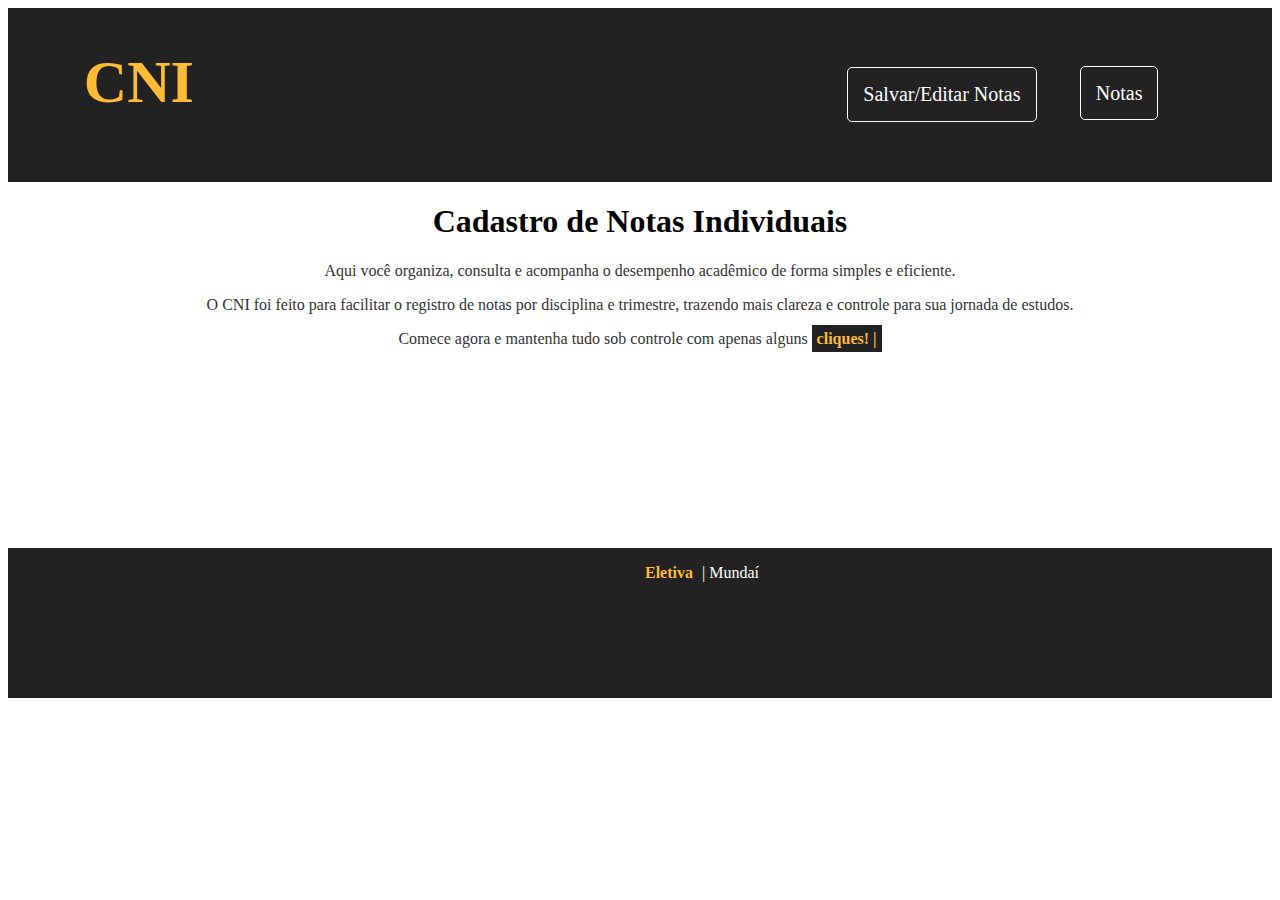
<file: index.html>
<!DOCTYPE html>
<html lang="en">
<head>
    <meta charset="UTF-8">
    <meta name="viewport" content="width=device-width, initial-scale=1.0">
    <title>Home</title>
    <link rel="stylesheet" href="Home.css">
</head>
<body>
    <header>
        <div class="header">
            <h1>CNI</h1>
            <a href="src/pages/App.html">Salvar/Editar Notas</a>
            <p><a href="src/pages/Notas.html" class="item">Notas</a></p>
        </div>
    </header>

    <div class="content">
        <h1>Cadastro de Notas Individuais</h1>
        <p>
            Aqui você organiza, consulta e acompanha o desempenho acadêmico de forma simples e eficiente.
        </p>
        <p>
            O CNI foi feito para facilitar o registro de notas por disciplina e trimestre, trazendo mais clareza e controle para sua jornada de estudos.
        </p>
        <p>Comece agora e mantenha tudo sob controle com apenas alguns <span>cliques! |</span></p>
    </div>

    <footer>
        <div class="footer">
            <p><span>Eletiva</span> |  Mundaí</p>
        </div>
    </footer>

</body>
</html>
</file>
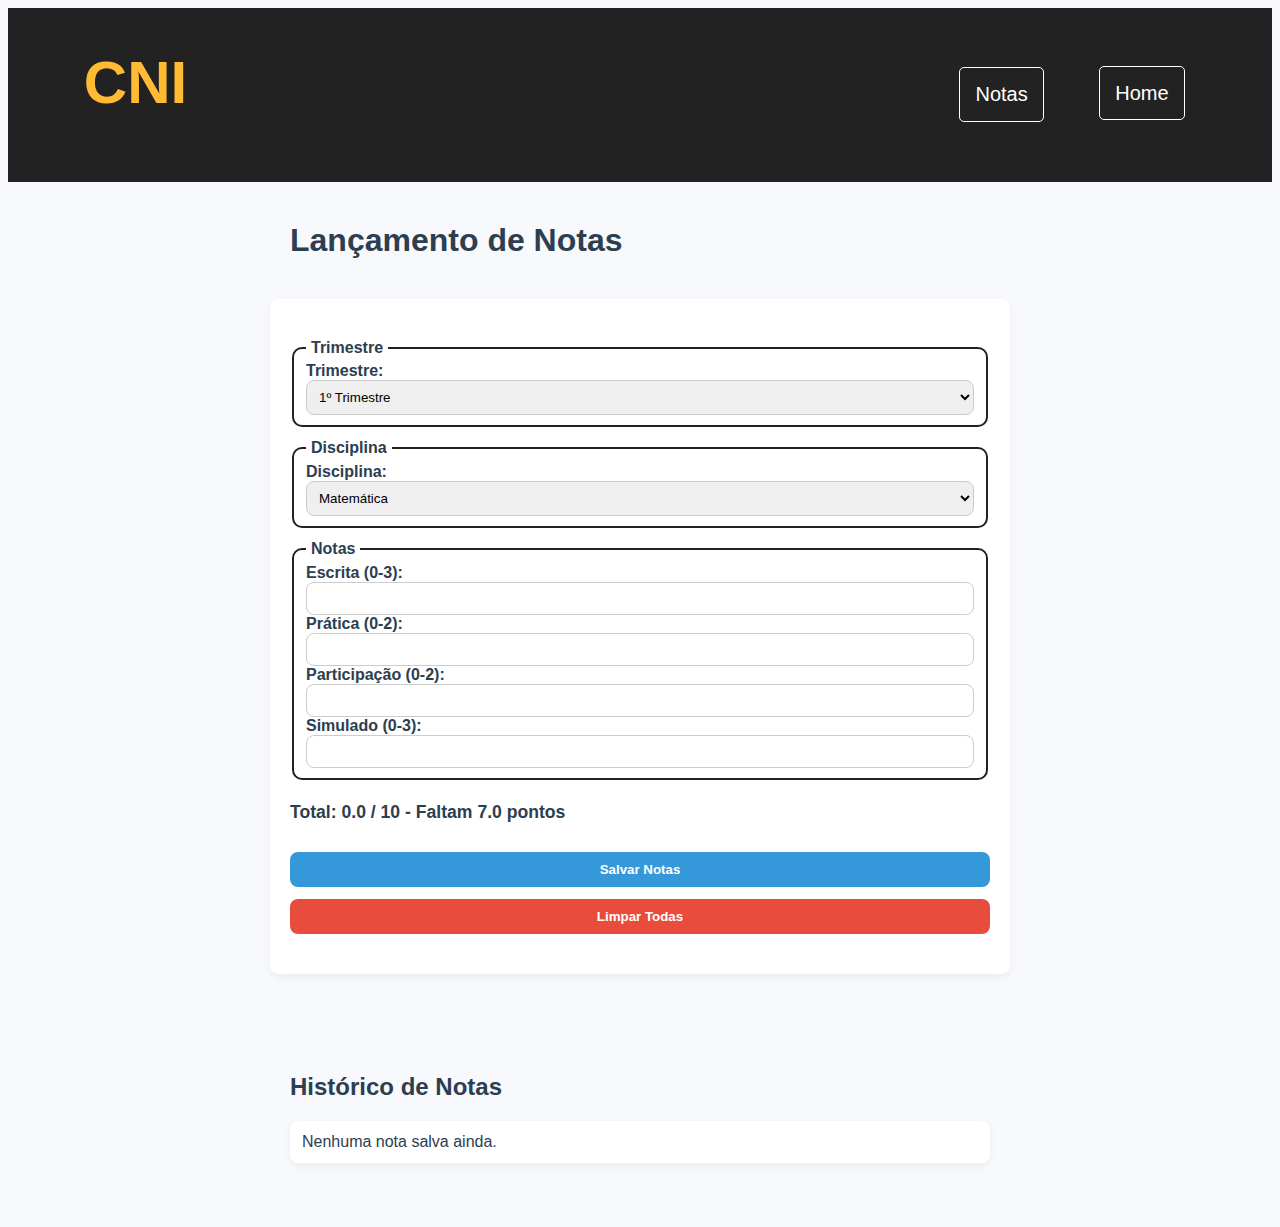
<file: App.html>
<!DOCTYPE html>
<html lang="pt-BR">
<head>
  <meta charset="UTF-8" />
  <title>Notas por Disciplina</title>
  <link rel="stylesheet" href="App.css">
</head>
<script src="App.js"></script>
<body>
    <header>
        <div class="header">
            <h1>CNI</h1>
            <a href="src/Notas.html">Notas</a>
            <p><a href="src/home/Home.html">Home</a></p>
        </div>
    </header>
  <h1 class="show">Lançamento de Notas</h1>

  <form id="notaForm">
    <fieldset>
        <legend>Trimestre</legend>
        <label for="trimestre">Trimestre:</label>
        <select id="trimestre">
            <option value="1">1º Trimestre</option>
            <option value="2">2º Trimestre</option>
            <option value="3">3º Trimestre</option>
        </select>
    </fieldset>

    <fieldset>
        <legend>Disciplina</legend>
        <label for="disciplina">Disciplina:</label>
        <select id="disciplina">
          <option value="matematica">Matemática</option>
          <option value="portugues">Português</option>
          <option value="historia">História</option>
          <option value="ciencias">Ciências</option>
        </select>
    </fieldset>

    <fieldset>
    <legend>Notas</legend>
        <label for="escrita">Escrita (0-3):</label>
        <input type="number" id="escrita" step="0.1" min="0" max="3" />

        <label for="pratica">Prática (0-2):</label>
        <input type="number" id="pratica" step="0.1" min="0" max="2" />

        <label for="participacao">Participação (0-2):</label>
        <input type="number" id="participacao" step="0.1" min="0" max="2" />

        <label for="simulado">Simulado (0-3):</label>
        <input type="number" id="simulado" step="0.1" min="0" max="3" />

    </fieldset>

    <p id="total">Total: 0.0 / 10</p>

    <button type="submit">Salvar Notas</button>
    <button type="button" onclick="limparTodasNotas()">Limpar Todas</button>
  </form>

  <div class="show">
    <section id="msg"></section>

    <h2>Histórico de Notas</h2>
    <ul id="historicoBody"></ul>
  </div>
</body>
</html>
</file>
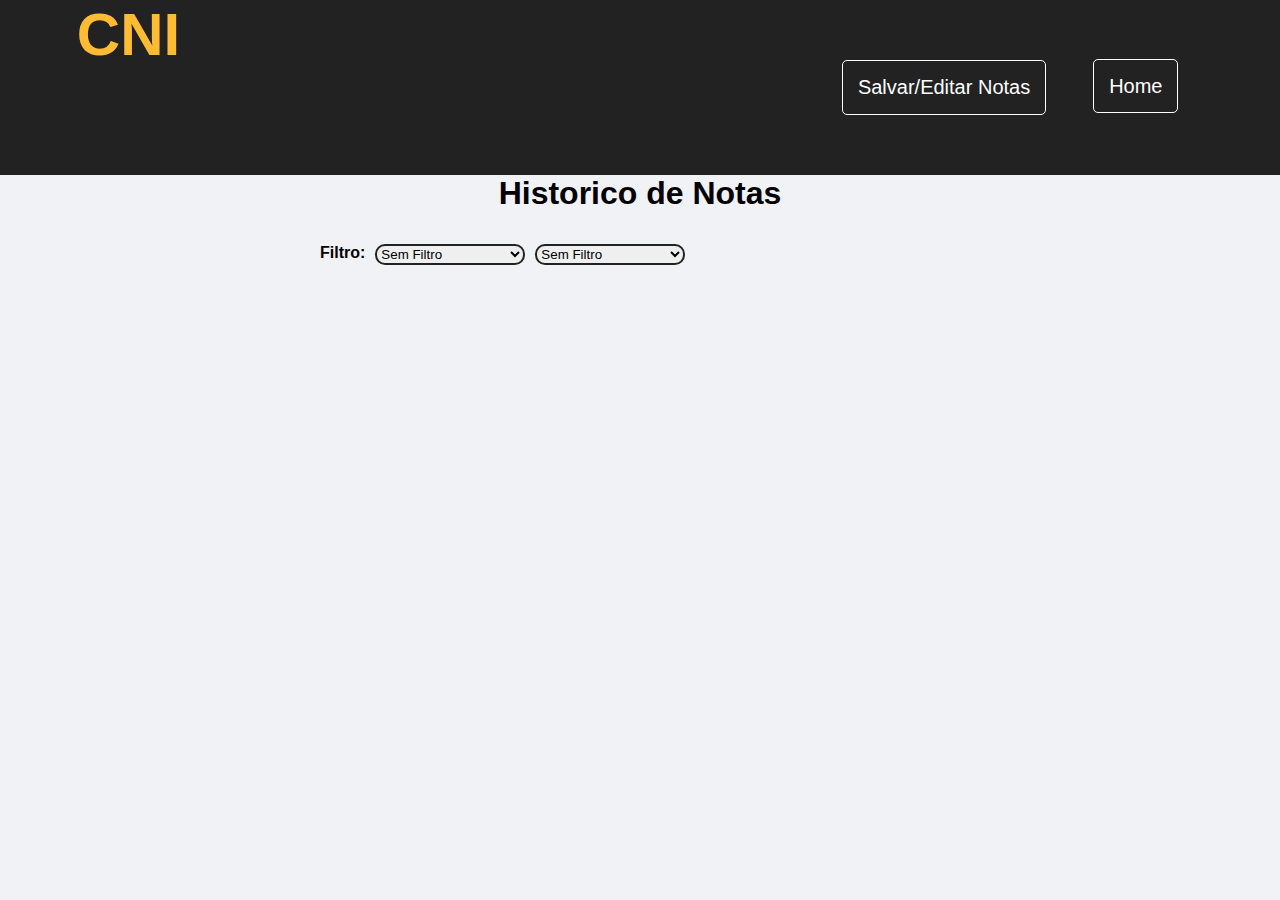
<file: src/Notas.html>
<!DOCTYPE html>
<html lang="pt-BR">
<head>
    <meta charset="UTF-8">
    <meta name="viewport" content="width=device-width, initial-scale=1.0">
    <title>Notas</title>
    <link rel="stylesheet" href="Notas.css">
</head>
<script src="Notas.js"></script>
<body>
    <header>
        <div class="header">
            <h1>CNI</h1>
            <a href="../App.html">Salvar/Editar Notas</a>
            <p><a href="home/Home.html">Home</a></p>
        </div>
    </header>

    <h1>Historico de Notas</h1>
    <div class="filter">
        <p>Filtro:</p>
        <select id="trimestre">
            <option value="0" selected>Sem Filtro</option>
            <option value="1">1º Trimestre</option>
            <option value="2">2º Trimestre</option>
            <option value="3">3º Trimestre</option>
        </select>
        <select id="disciplina">
            <option value="none" selected>Sem Filtro</option>
            <option value="matematica">Matemática</option>
            <option value="portugues">Português</option>
            <option value="historia">História</option>
            <option value="ciencias">Ciências</option>
        </select>
    </div>
    <ul id="notas"></ul>
</body>
</html>
</file>
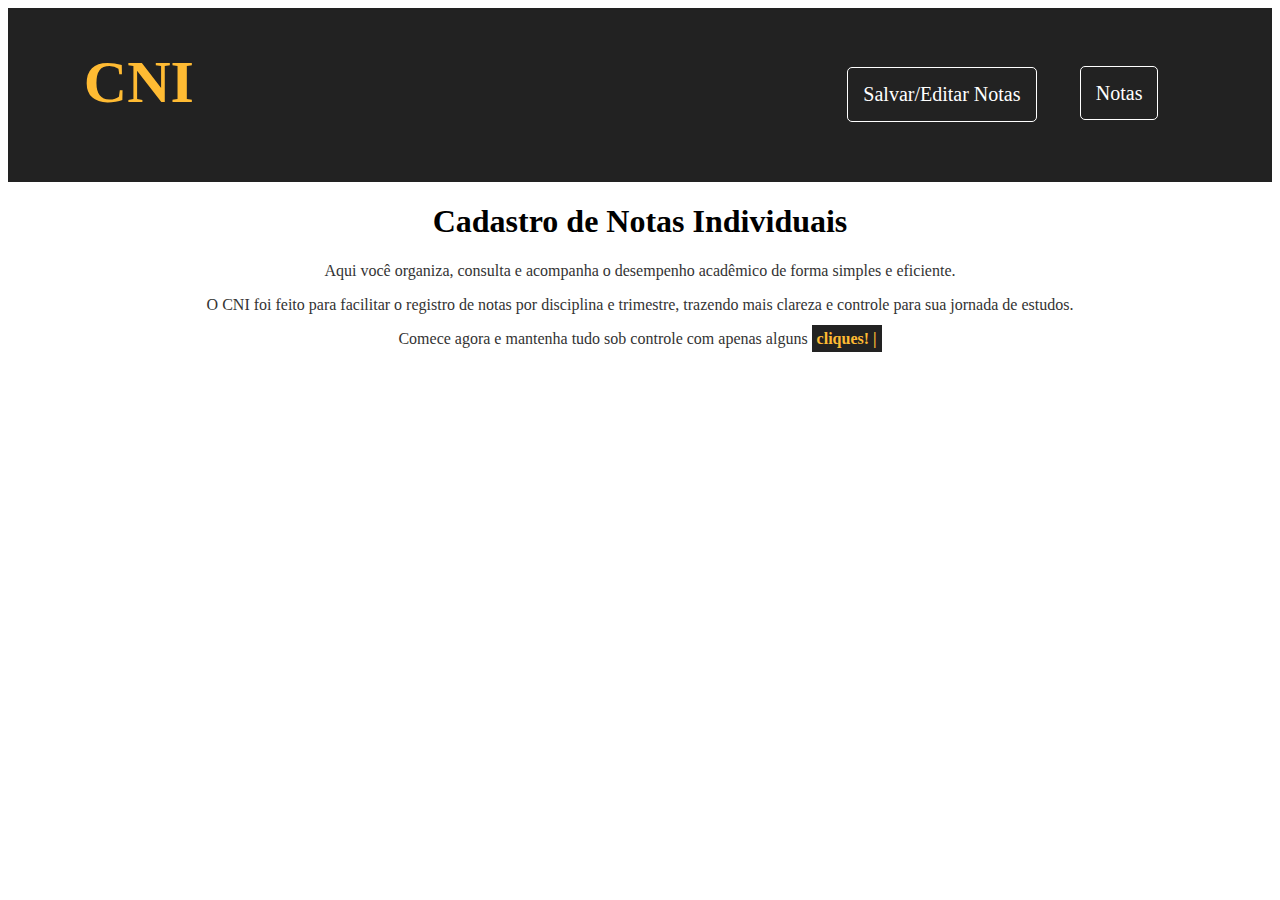
<file: src/home/Home.html>
<!DOCTYPE html>
<html lang="en">
<head>
    <meta charset="UTF-8">
    <meta name="viewport" content="width=device-width, initial-scale=1.0">
    <title>Home</title>
    <link rel="stylesheet" href="Home.css">
</head>
<body>
    <header>
        <div class="header">
            <h1>CNI</h1>
            <a href="../../App.html">Salvar/Editar Notas</a>
            <p><a href="../Notas.html" class="item">Notas</a></p>
        </div>
    </header>

    <div class="content">
        <h1>Cadastro de Notas Individuais</h1>
        <p>
            Aqui você organiza, consulta e acompanha o desempenho acadêmico de forma simples e eficiente.
        </p>
        <p>
            O CNI foi feito para facilitar o registro de notas por disciplina e trimestre, trazendo mais clareza e controle para sua jornada de estudos.
        </p>
        <p>Comece agora e mantenha tudo sob controle com apenas alguns <span>cliques! |</span></p>
    </div>

</body>
</html>
</file>
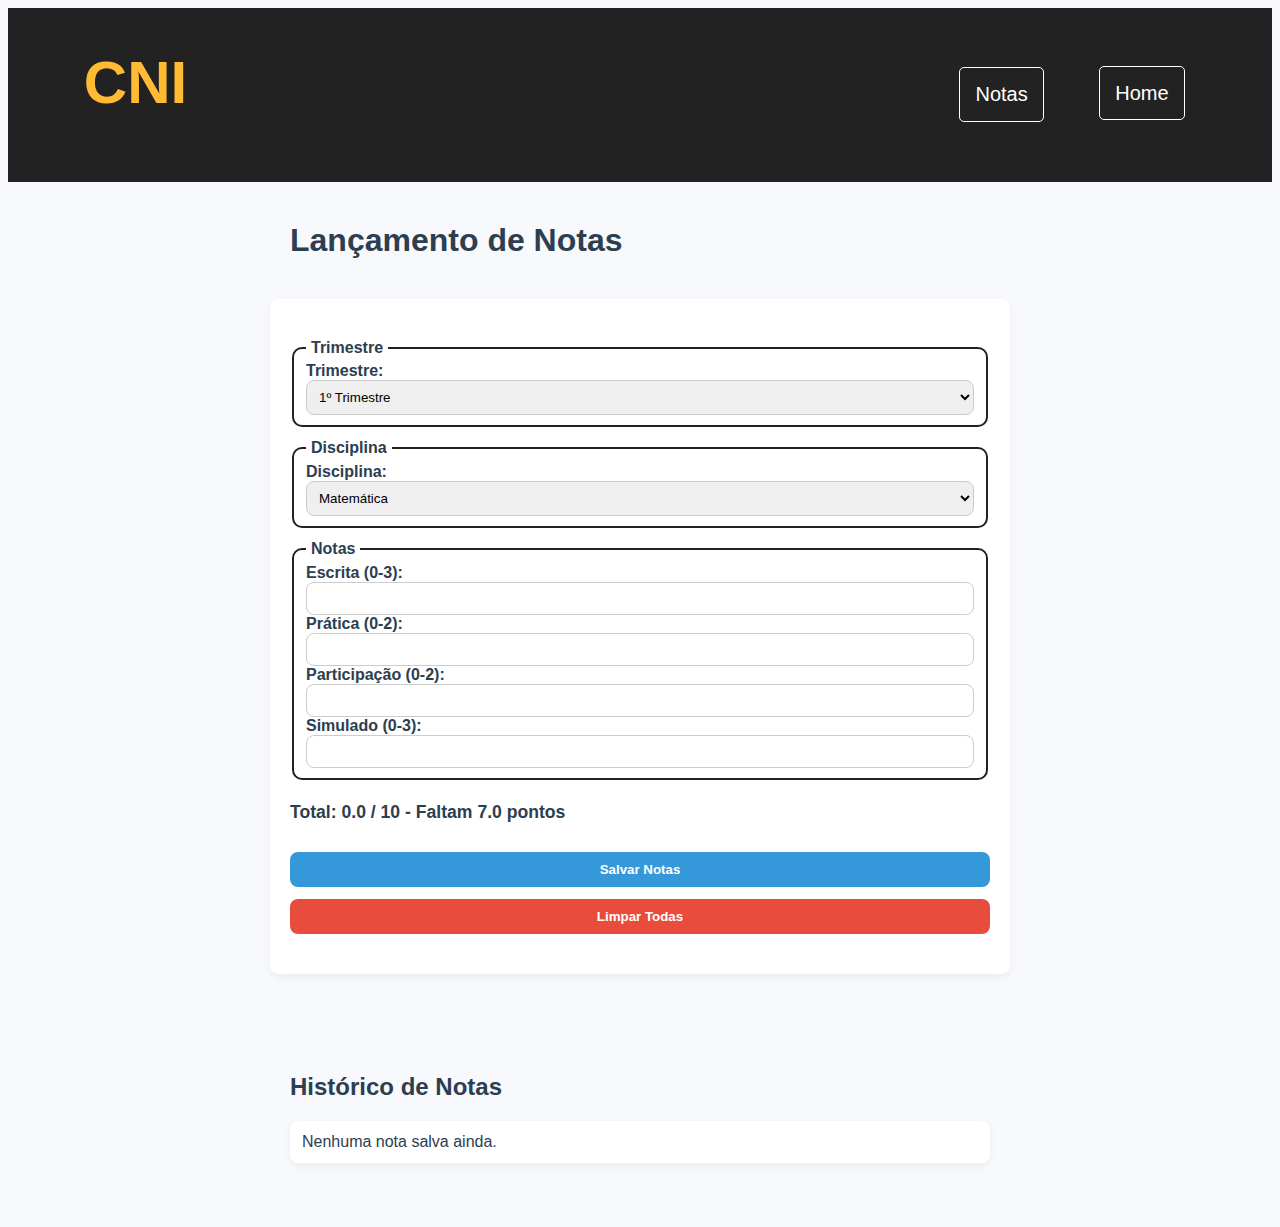
<file: src/pages/App.html>
<!DOCTYPE html>
<html lang="pt-BR">
<head>
  <meta charset="UTF-8" />
  <title>Notas por Disciplina</title>
  <link rel="stylesheet" href="App.css">
</head>
<script src="App.js"></script>
<body>
    <header>
        <div class="header">
            <h1>CNI</h1>
            <a href="Notas.html">Notas</a>
            <p><a href="../../index.html">Home</a></p>
        </div>
    </header>
  <h1 class="show">Lançamento de Notas</h1>

  <form id="notaForm">
    <fieldset>
        <legend>Trimestre</legend>
        <label for="trimestre">Trimestre:</label>
        <select id="trimestre">
            <option value="1">1º Trimestre</option>
            <option value="2">2º Trimestre</option>
            <option value="3">3º Trimestre</option>
        </select>
    </fieldset>

    <fieldset>
        <legend>Disciplina</legend>
        <label for="disciplina">Disciplina:</label>
        <select id="disciplina">
          <option value="matematica">Matemática</option>
          <option value="portugues">Português</option>
          <option value="historia">História</option>
          <option value="ciencias">Ciências</option>
        </select>
    </fieldset>

    <fieldset>
    <legend>Notas</legend>
        <label for="escrita">Escrita (0-3):</label>
        <input type="number" id="escrita" step="0.1" min="0" max="3" />

        <label for="pratica">Prática (0-2):</label>
        <input type="number" id="pratica" step="0.1" min="0" max="2" />

        <label for="participacao">Participação (0-2):</label>
        <input type="number" id="participacao" step="0.1" min="0" max="2" />

        <label for="simulado">Simulado (0-3):</label>
        <input type="number" id="simulado" step="0.1" min="0" max="3" />

    </fieldset>

    <p id="total">Total: 0.0 / 10</p>

    <button type="submit">Salvar Notas</button>
    <button type="button" onclick="limparTodasNotas()">Limpar Todas</button>
  </form>

  <div class="show">
    <section id="msg"></section>

    <h2>Histórico de Notas</h2>
    <ul id="historicoBody"></ul>
  </div>
</body>
</html>
</file>
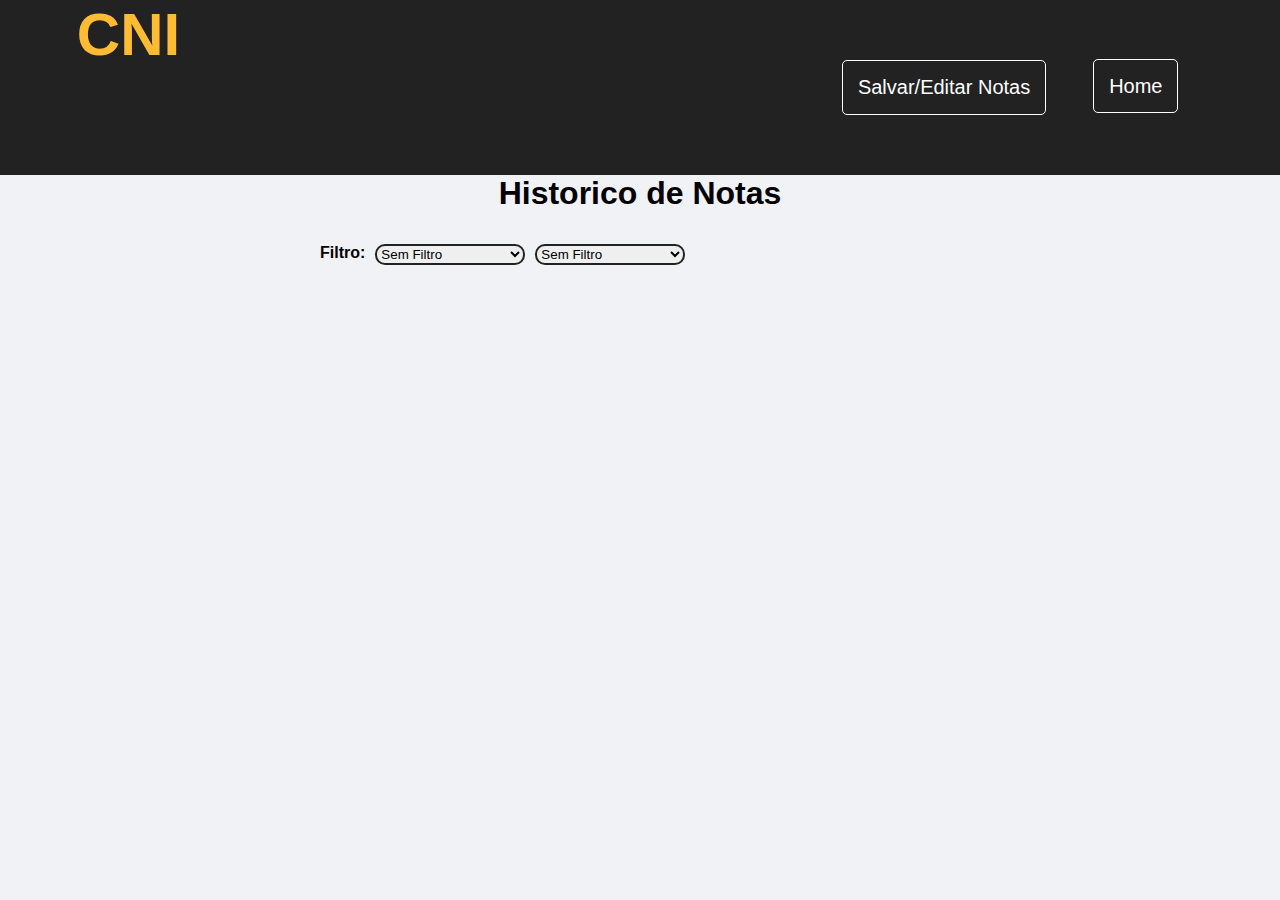
<file: src/pages/Notas.html>
<!DOCTYPE html>
<html lang="pt-BR">
<head>
    <meta charset="UTF-8">
    <meta name="viewport" content="width=device-width, initial-scale=1.0">
    <title>Notas</title>
    <link rel="stylesheet" href="Notas.css">
</head>
<script src="Notas.js"></script>
<body>
    <header>
        <div class="header">
            <h1>CNI</h1>
            <a href="App.html">Salvar/Editar Notas</a>
            <p><a href="../../index.html">Home</a></p>
        </div>
    </header>

    <h1>Historico de Notas</h1>
    <div class="filter">
        <p>Filtro:</p>
        <select id="trimestre">
            <option value="0" selected>Sem Filtro</option>
            <option value="1">1º Trimestre</option>
            <option value="2">2º Trimestre</option>
            <option value="3">3º Trimestre</option>
        </select>
        <select id="disciplina">
            <option value="none" selected>Sem Filtro</option>
            <option value="matematica">Matemática</option>
            <option value="portugues">Português</option>
            <option value="historia">História</option>
            <option value="ciencias">Ciências</option>
        </select>
    </div>
    <ul id="notas"></ul>
</body>
</html>
</file>
<file: Home.css>
.header {
    display: flex;
    background-color: #222;
    color: #ffbb33;
    padding-left: 6%;
    font-size: 30px;

}

.header a {
    margin-left: 55%;
    margin-top: 5%;
    margin-bottom: 5%;
    padding-top: 15px;
    padding-left: 15px;
    padding-right: 15px;
    padding-bottom: 15px;
    font-size: 20px;
    text-decoration: none;
    color: #fff;
    border: 1px solid #fff;
    border-radius: 5px;
    transition: 0.5s;
}

.header a:hover {
    color: #ffbb33;
    border: 1px solid #ffbb33;
    transition: 0.5s;
}

.header p {
    margin-top: 5.5%;
    padding-right: 100px;
}

p {
    color: #333;
    
}

span {
    color: #ffbb33;
    background-color: #222;
    font-weight: bold;
    padding-left: 5px;
    padding-right: 5px;
    padding-bottom: 5px;
    padding-top: 5px;
}

.content {
    text-align: center;
}

.footer {
    display: flex;
    background-color: #222;
    max-width: 2000px;
    max-height: 2000px;
    margin-top: 200px;
    padding-bottom: 100px;
    text-align: center;
}

.footer p {
    padding-left: 50%;
    color: #fff;
}
</file>
<file: App.css>
:root {
  --bg: #f7f9fc;
  --primary: #2c3e50;
  --accent: #3498db;
  --light: #ecf0f1;
  --danger: #e74c3c;
  --radius: 8px;
  --shadow: 0 4px 10px rgba(0, 0, 0, 0.05);
}

body {
  font-family: 'Segoe UI', Tahoma, Geneva, Verdana, sans-serif;
  background: var(--bg);
  color: var(--primary);
}

.show {
  padding: 40px 20px;
  max-width: 700px;
  margin: auto;
}

form {
  background: white;
  padding: 20px;
  border-radius: var(--radius);
  box-shadow: var(--shadow);
  display: flex;
  flex-direction: column;
  gap: 12px;
  padding: 40px 20px;
  max-width: 700px;
  margin: auto;
}

label {
  font-weight: bold;
  margin-top: 10px;
}

input, select {
  padding: 8px;
  border: 1px solid #ccc;
  border-radius: var(--radius);
  width: 100%;
  box-sizing: border-box;
  transition: border 0.3s ease;
}

input:focus, select:focus {
  border-color: var(--accent);
  outline: none;
}

#total {
  font-size: 1.1em;
  font-weight: bold;
  margin-top: 10px;
}

button {
  background: var(--accent);
  color: white;
  padding: 10px;
  border: none;
  border-radius: var(--radius);
  cursor: pointer;
  transition: background 0.3s ease;
  font-weight: bold;
}

button:hover {
  background: #2980b9;
}

button[type="button"] {
  background: var(--danger);
}

button[type="button"]:hover {
  background: #c0392b;
}

#msg {
  margin-top: 15px;
  text-align: center;
  color: green;
  font-weight: bold;
  min-height: 24px;
}

ul {
  list-style: none;
  padding-left: 0;
  margin-top: 20px;
}

ul li {
  background: white;
  margin-bottom: 12px;
  padding: 12px;
  border-radius: var(--radius);
  box-shadow: var(--shadow);
  display: flex;
  flex-direction: column;
  gap: 6px;
}

ul li button {
  margin-top: 8px;
  width: fit-content;
}

ul li button:first-of-type {
  background: #2ecc71;
}

ul li button:first-of-type:hover {
  background: #27ae60;
}

ul li button:last-of-type {
  background: var(--danger);
}

ul li button:last-of-type:hover {
  background: #c0392b;
}

fieldset {
    border-radius: 10px;
    border: 2px solid #222;
}

legend {
    font-weight: bold;
    padding-left: 5px;
    padding-right: 5px;
}

.header {
    display: flex;
    background-color: #222;
    color: #ffbb33;
    padding-left: 6%;
    font-size: 30px;

}

.header a {
    margin-left: 65%;
    margin-top: 5%;
    margin-bottom: 5%;
    padding-top: 15px;
    padding-left: 15px;
    padding-right: 15px;
    padding-bottom: 15px;
    font-size: 20px;
    text-decoration: none;
    color: #fff;
    border: 1px solid #fff;
    border-radius: 5px;
    transition: 0.5s;
}

.header a:hover {
    color: #ffbb33;
    border: 1px solid #ffbb33;
    transition: 0.5s;
}

.header p {
    margin-top: 5.5%;
    padding-right: 100px;
}
</file>
<file: src/Notas.css>
* {
    box-sizing: border-box;
    margin: 0;
    padding: 0;
    font-family: "Segoe UI", Tahoma, Geneva, Verdana, sans-serif;
}

body {
    background-color: #f0f2f5;
}

h1 {
    text-align: center;
    margin-bottom: 2rem;
}

ul#notas {
    list-style: none;
    display: grid;
    gap: 1rem;
    max-width: 700px;
    margin: 0 auto;
    padding: 0;
}

ul#notas li {
    background-color: #ffffff;
    border-left: 6px solid #4a90e2;
    padding: 1rem 1.5rem;
    border-radius: 10px;
    box-shadow: 0 2px 6px rgba(0, 0, 0, 0.1);
    transition: transform 0.2s ease;
}

ul#notas li:hover {
    transform: translateY(-3px);
}

@media (max-width: 600px) {
    body {
    padding: 1rem;
    }

    ul#notas li {
    font-size: 0.95rem;
    padding: 1rem;
    }
}

._notas span{
    font-weight: bold;
}

._notas p {
    color:#333;
}

.header {
    display: flex;
    background-color: #222;
    color: #ffbb33;
    padding-left: 6%;
    font-size: 30px;

}

.header a {
    margin-left: 55%;
    margin-top: 5%;
    margin-bottom: 5%;
    padding-top: 15px;
    padding-left: 15px;
    padding-right: 15px;
    padding-bottom: 15px;
    font-size: 20px;
    text-decoration: none;
    color: #fff;
    border: 1px solid #fff;
    border-radius: 5px;
    transition: 0.5s;
}

.header a:hover {
    color: #ffbb33;
    border: 1px solid #ffbb33;
    transition: 0.5s;
}

.header p {
    margin-top: 5.5%;
    padding-right: 100px;
}

.filter {
    display: flex;
    margin-bottom: 20px;
}

.filter p {
    padding-right: 10px;
    padding-left: 25%;
    font-weight: bold;
}

.filter select {
    margin-right: 10px;
    width: 150px;
    border-radius: 10px;
    border: 2px solid #222;
}
</file>
<file: src/home/Home.css>
.header {
    display: flex;
    background-color: #222;
    color: #ffbb33;
    padding-left: 6%;
    font-size: 30px;

}

.header a {
    margin-left: 55%;
    margin-top: 5%;
    margin-bottom: 5%;
    padding-top: 15px;
    padding-left: 15px;
    padding-right: 15px;
    padding-bottom: 15px;
    font-size: 20px;
    text-decoration: none;
    color: #fff;
    border: 1px solid #fff;
    border-radius: 5px;
    transition: 0.5s;
}

.header a:hover {
    color: #ffbb33;
    border: 1px solid #ffbb33;
    transition: 0.5s;
}

.header p {
    margin-top: 5.5%;
    padding-right: 100px;
}

p {
    color: #333;
    
}

span {
    color: #ffbb33;
    background-color: #222;
    font-weight: bold;
    padding-left: 5px;
    padding-right: 5px;
    padding-bottom: 5px;
    padding-top: 5px;
}

.content {
    text-align: center;
}

.footer {
    display: flex;
    background-color: #222;
    max-width: 2000px;
    max-height: 2000px;
    margin-top: 200px;
    padding-bottom: 100px;
    text-align: center;
}

.footer p {
    padding-left: 50%;
    color: #fff;
}
</file>
<file: src/pages/App.css>
:root {
  --bg: #f7f9fc;
  --primary: #2c3e50;
  --accent: #3498db;
  --light: #ecf0f1;
  --danger: #e74c3c;
  --radius: 8px;
  --shadow: 0 4px 10px rgba(0, 0, 0, 0.05);
}

body {
  font-family: 'Segoe UI', Tahoma, Geneva, Verdana, sans-serif;
  background: var(--bg);
  color: var(--primary);
}

.show {
  padding: 40px 20px;
  max-width: 700px;
  margin: auto;
}

form {
  background: white;
  padding: 20px;
  border-radius: var(--radius);
  box-shadow: var(--shadow);
  display: flex;
  flex-direction: column;
  gap: 12px;
  padding: 40px 20px;
  max-width: 700px;
  margin: auto;
}

label {
  font-weight: bold;
  margin-top: 10px;
}

input, select {
  padding: 8px;
  border: 1px solid #ccc;
  border-radius: var(--radius);
  width: 100%;
  box-sizing: border-box;
  transition: border 0.3s ease;
}

input:focus, select:focus {
  border-color: var(--accent);
  outline: none;
}

#total {
  font-size: 1.1em;
  font-weight: bold;
  margin-top: 10px;
}

button {
  background: var(--accent);
  color: white;
  padding: 10px;
  border: none;
  border-radius: var(--radius);
  cursor: pointer;
  transition: background 0.3s ease;
  font-weight: bold;
}

button:hover {
  background: #2980b9;
}

button[type="button"] {
  background: var(--danger);
}

button[type="button"]:hover {
  background: #c0392b;
}

#msg {
  margin-top: 15px;
  text-align: center;
  color: green;
  font-weight: bold;
  min-height: 24px;
}

ul {
  list-style: none;
  padding-left: 0;
  margin-top: 20px;
}

ul li {
  background: white;
  margin-bottom: 12px;
  padding: 12px;
  border-radius: var(--radius);
  box-shadow: var(--shadow);
  display: flex;
  flex-direction: column;
  gap: 6px;
}

ul li button {
  margin-top: 8px;
  width: fit-content;
}

ul li button:first-of-type {
  background: #2ecc71;
}

ul li button:first-of-type:hover {
  background: #27ae60;
}

ul li button:last-of-type {
  background: var(--danger);
}

ul li button:last-of-type:hover {
  background: #c0392b;
}

fieldset {
    border-radius: 10px;
    border: 2px solid #222;
}

legend {
    font-weight: bold;
    padding-left: 5px;
    padding-right: 5px;
}

.header {
    display: flex;
    background-color: #222;
    color: #ffbb33;
    padding-left: 6%;
    font-size: 30px;

}

.header a {
    margin-left: 65%;
    margin-top: 5%;
    margin-bottom: 5%;
    padding-top: 15px;
    padding-left: 15px;
    padding-right: 15px;
    padding-bottom: 15px;
    font-size: 20px;
    text-decoration: none;
    color: #fff;
    border: 1px solid #fff;
    border-radius: 5px;
    transition: 0.5s;
}

.header a:hover {
    color: #ffbb33;
    border: 1px solid #ffbb33;
    transition: 0.5s;
}

.header p {
    margin-top: 5.5%;
    padding-right: 100px;
}
</file>
<file: src/pages/Notas.css>
* {
    box-sizing: border-box;
    margin: 0;
    padding: 0;
    font-family: "Segoe UI", Tahoma, Geneva, Verdana, sans-serif;
}

body {
    background-color: #f0f2f5;
}

h1 {
    text-align: center;
    margin-bottom: 2rem;
}

ul#notas {
    list-style: none;
    display: grid;
    gap: 1rem;
    max-width: 700px;
    margin: 0 auto;
    padding: 0;
}

ul#notas li {
    background-color: #ffffff;
    border-left: 6px solid #4a90e2;
    padding: 1rem 1.5rem;
    border-radius: 10px;
    box-shadow: 0 2px 6px rgba(0, 0, 0, 0.1);
    transition: transform 0.2s ease;
}

ul#notas li:hover {
    transform: translateY(-3px);
}

@media (max-width: 600px) {
    body {
    padding: 1rem;
    }

    ul#notas li {
    font-size: 0.95rem;
    padding: 1rem;
    }
}

._notas span{
    font-weight: bold;
}

._notas p {
    color:#333;
}

.header {
    display: flex;
    background-color: #222;
    color: #ffbb33;
    padding-left: 6%;
    font-size: 30px;

}

.header a {
    margin-left: 55%;
    margin-top: 5%;
    margin-bottom: 5%;
    padding-top: 15px;
    padding-left: 15px;
    padding-right: 15px;
    padding-bottom: 15px;
    font-size: 20px;
    text-decoration: none;
    color: #fff;
    border: 1px solid #fff;
    border-radius: 5px;
    transition: 0.5s;
}

.header a:hover {
    color: #ffbb33;
    border: 1px solid #ffbb33;
    transition: 0.5s;
}

.header p {
    margin-top: 5.5%;
    padding-right: 100px;
}

.filter {
    display: flex;
    margin-bottom: 20px;
}

.filter p {
    padding-right: 10px;
    padding-left: 25%;
    font-weight: bold;
}

.filter select {
    margin-right: 10px;
    width: 150px;
    border-radius: 10px;
    border: 2px solid #222;
}
</file>
